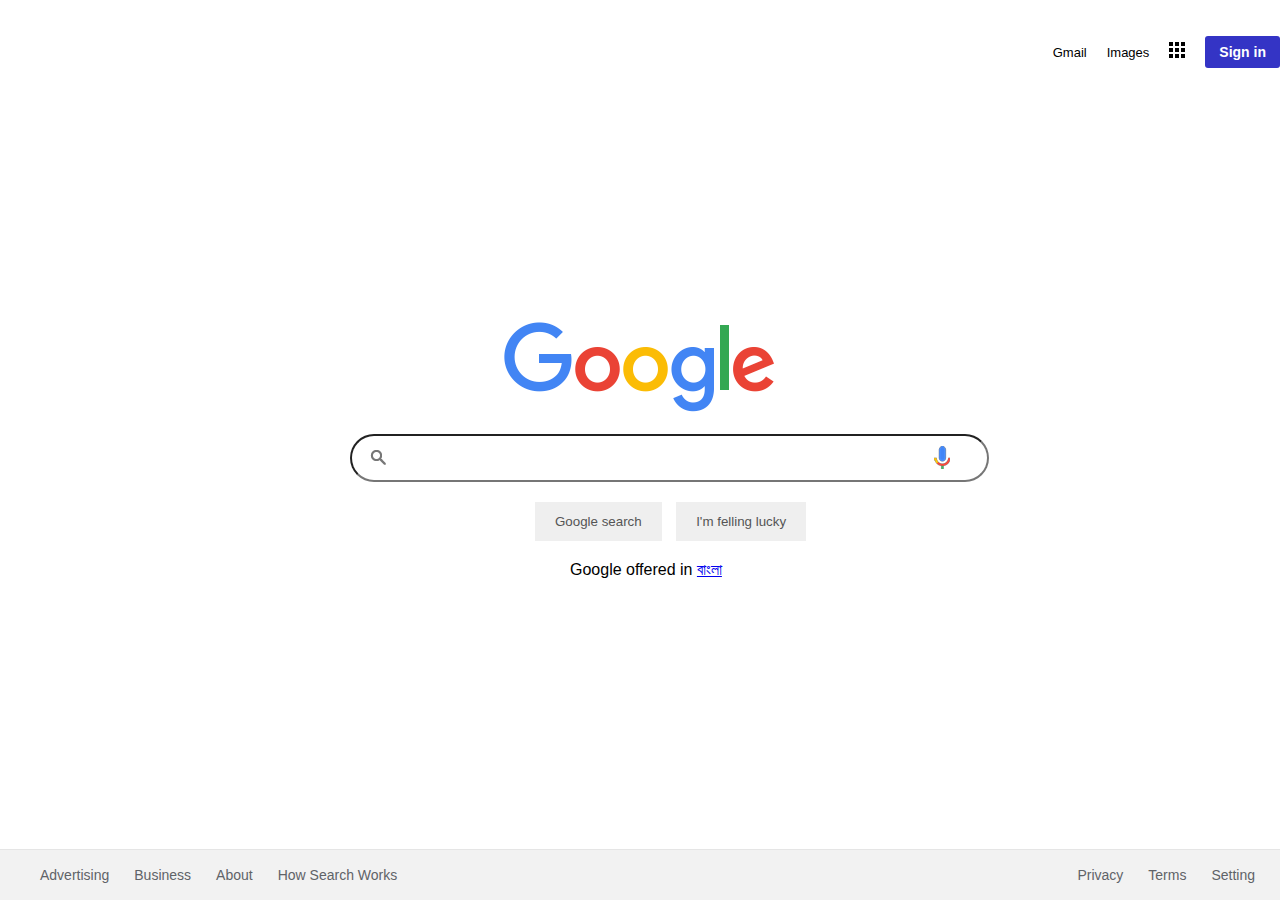
<file: index.html>
<!DOCTYPE html>
<html lang="en">
<head>
    <meta charset="UTF-8">
    <meta name="viewport" content="width=device-width, initial-scale=1.0">
    <link rel="stylesheet" href="sss.css">
    <title>Google Homepage</title>
</head>
<body>
<section>
 <header>
    <ul>
     <li><a href="#">Gmail</a></li>
     <li><a href="#">Images</a></li>
     <li><a href="#"><img src="bars.png"></a></li>
     <li><button>Sign in</button></li>
    </ul>
 </header>
 <div class="main">
    <img src="google.png">
    <div class="searchbox">
        <input type="text" class="search">
        <div class="icons">
            <div><img src="search.png"></div>
            <div><img src="mic.png"></div>
        </div>   
    <div class="buttons">
       <button>Google search</button> 
       <button>I'm felling lucky</button>
    </div>
    <div class="lang">
        Google offered in <a href="#">বাংলা</a>
    </div>
 </div>
 <div class="footer">
    <div class="row">
        <ul>
            <li><a href="#">Advertising</a></li>
            <li><a href="#">Business</a></li>
            <li><a href="#">About</a></li>
            <li><a href="#">How Search Works</a></li>
        </ul>
        <ul>
            <li><a href="#">Privacy</a></li>
            <li><a href="#">Terms</a></li>
            <li><a href="#">Setting</a></li>
        </ul>

    </div>
 </div>
</section>
</body>
</html>
</file>
<file: sss.css>
body{
    margin: 0;
    padding: 0;
    box-sizing: border-box;font-family: Arial, Helvetica, sans-serif;

}
section{
    position: relative;
    width: 100%;
    display: flex;
    justify-content: center;
    align-items: center;
   min-height: 100vh;
}
section header{
    position: absolute;
    top: 0;
    width: 100%;
    display: flex ;
    justify-content: flex-end;
    padding: 20px;;
}
section header ul{
    display: flex;
    justify-content: center;
    align-items: center;
}
section header ul li{
    list-style: none;
    margin-left: 20px;
}
section header ul li a{
    color: black;
    text-decoration: none;
    font-size: 13px;
}
section header ul li button{
    background-color:rgb(52, 52, 197) ;
    border: none;
    outline: none;
    padding: 8px 14px;
    color: white;
    font-size: 14px;
    font-weight: bold;
    border-radius: 3px;
    cursor: pointer;

}
section .main{
    width: 580px;
    display: flex;
    flex-direction: column;
    justify-content: center;
    align-items: center;
}
section .main .searchbox{
    position: relative;
    width: 100%;
    margin-top: 20px;
}
section .main .searchbox .search{
    width: 100%;
    padding: 13px;
    padding-left: 45px;
    padding-right: 10px;
    border-radius: 30px;
    outline: none;
    font-size: 16px;
}
section .main .searchbox .icons{
    position: absolute;
    top: 0;
    width: 100%;
    display: flex;
    padding: 12px 20px;
    justify-content: space-between;
    align-items: center;
    pointer-events: none;

}
section .main .buttons{
    margin-top: 20px;
    margin-left: 180px;
}
section .main .buttons button{
    margin: 0 5px;
    padding: 12px 20px;
    color: #555;
    border: none;
    cursor: pointer;
    border-radius:1px solid transparent;
    outline: none;
  
}
section .main .buttons button:hover{
    border-radius:1px solid #ccc;
}
section .main .lang{
    margin-top: 20px;
    margin-left: 220px;
}
section .footer{
    position: absolute;
    bottom: 0;
    left: 0;
    width: 100%;
    background: #f2f2f2;
}
  section .footer .row{
        display: flex;
        justify-content: space-between;
        border-top: 1px solid rgba(0,0,0, 0.05);
  } 
  section .footer .row ul{
    display: flex;
  }
  section .footer .row ul li{
    list-style: none;
  }
  section .footer .row ul a{
    text-decoration: none;
   
    font-size: 14px;
    color: #5f6368;
    margin-right: 25px;
  }
</file>
